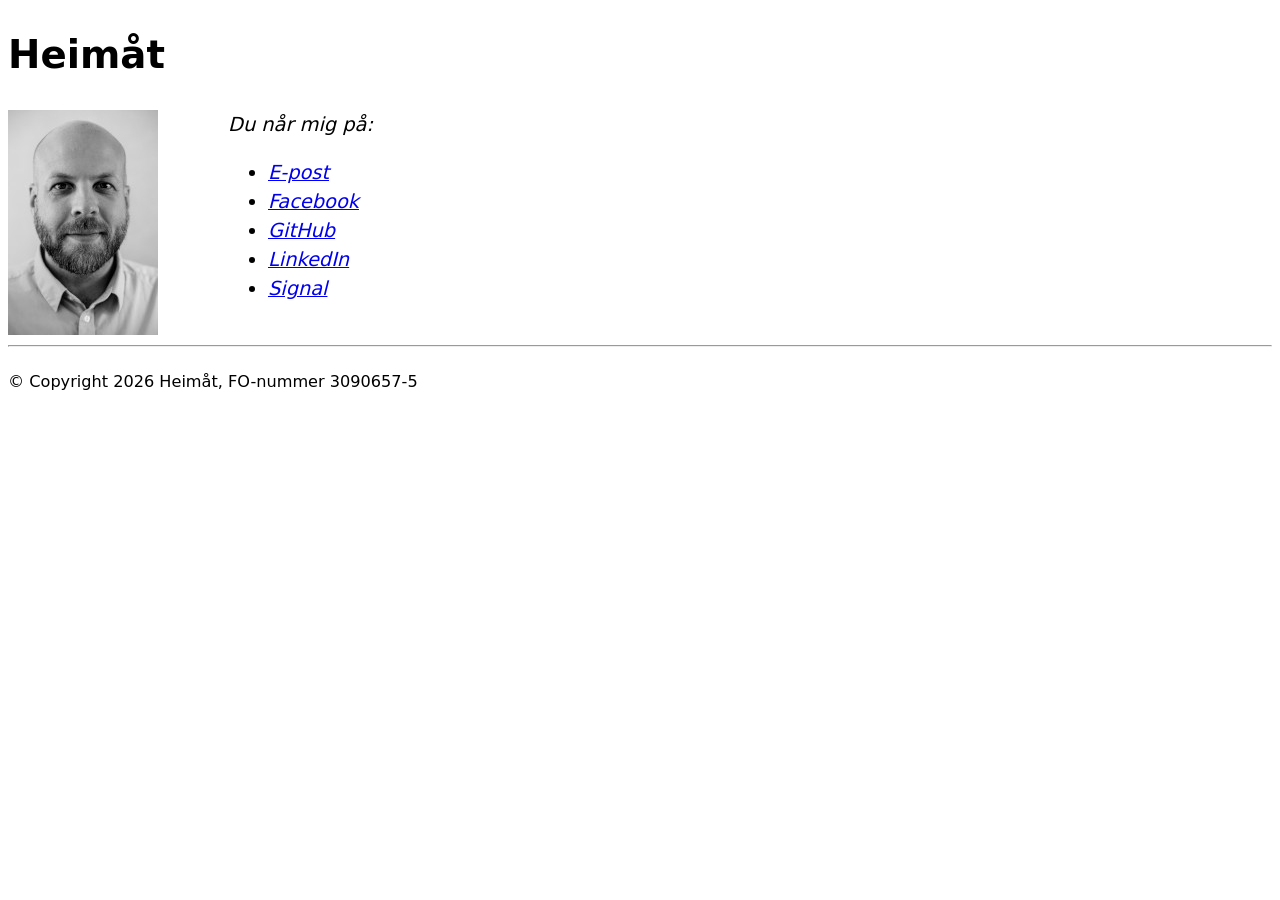
<file: index.html>
<!DOCTYPE html>
<html lang="sv-FI">

<head>
    <title>Heimåt</title>
    <meta charset="utf-8" />
    <meta name="viewport" content="width=device-width, initial-scale=1.0" />
    <style>
        html,
        body {
            background-color: Canvas;
            color: CanvasText;
            color-scheme: light dark;

            font-family: system-ui;
            /* font-weight: 300; */
            font-size: 1.1em;
            line-height: 1.5;
        }
    </style>
</head>

<body>
    <header>
        <h1>Heimåt</h1>
    </header>

    <main>
        <article>
            <div style="display: grid; grid-template-columns: 220px 220px;">
                <img src="profile.jpg" />
                <address>
                    Du når mig på:
                    <ul>
                        <li><a href="mailto:patrik@heim.ax">E-post</a></li>
                        <li><a href="https://www.facebook.com/patrik.heimdahl">Facebook</a></li>
                        <li><a href="https://github.com/pheimdah/">GitHub</a></li>
                        <li><a href="https://www.linkedin.com/in/heimdahl">LinkedIn</a></li>
                        <li><a href="https://signal.me/#eu/aaX3egCiRZYpeBNwcPjMJ67jrK1vypA_J5wwnzb_2oa4wY0gxpxGvqm5yqlJm34i">Signal</a></li>
                    </ul>
                </address>
            </div>
        </article>
    </main>

    <hr> <!-- --------------------------------------------------------------------------------- -->

    <footer>
        <p><small>&copy; Copyright 2026 Heimåt, FO-nummer 3090657-5</small></p>
    </footer>

</body>

</html>
</file>
